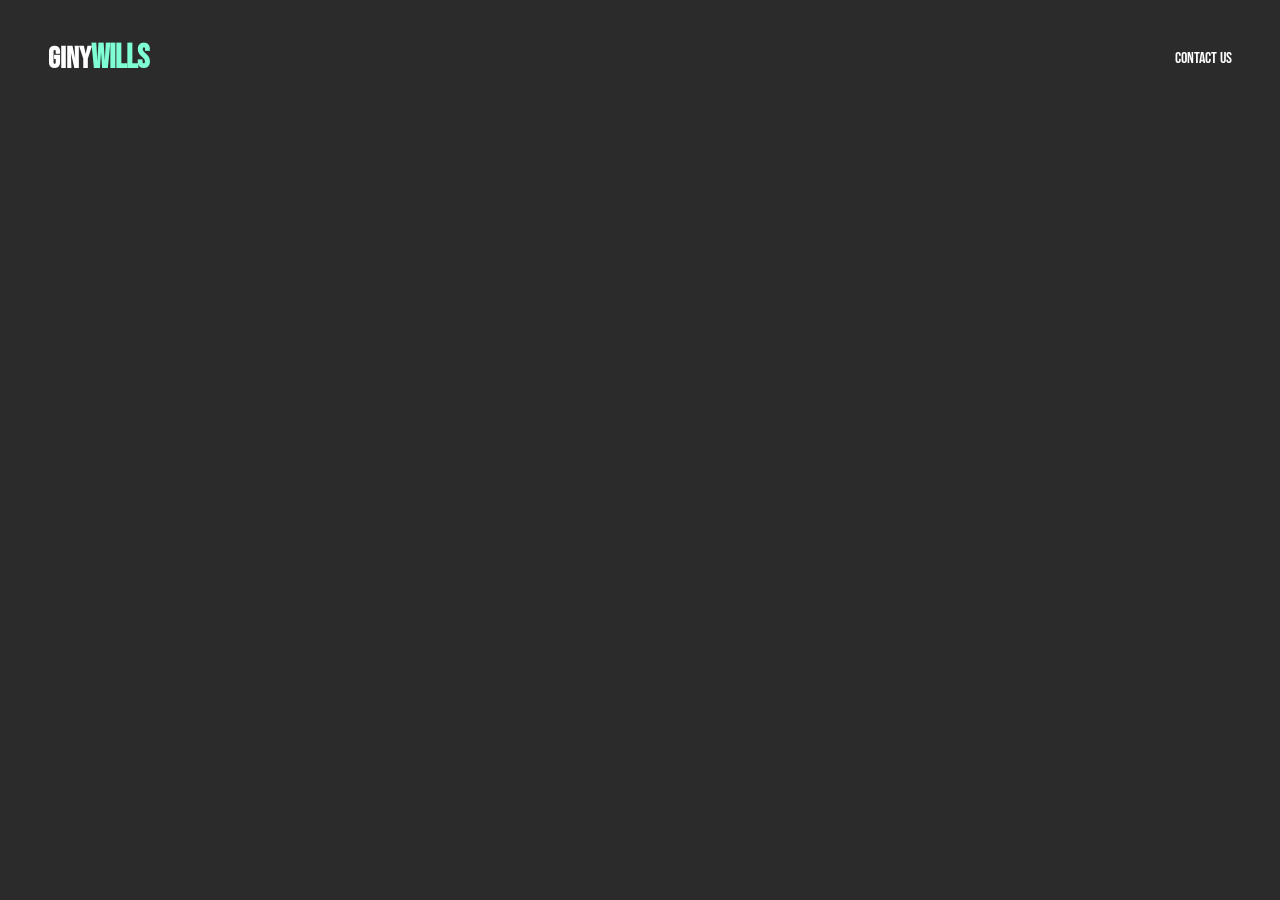
<file: portfolio/index.html>
<!DOCTYPE html>
<html lang="en">
<head>
    <meta charset="UTF-8">
    <meta name="viewport" content="width=device-width, initial-scale=1.0">
    <title>Sarah's Site</title>
    <link rel="stylesheet" href="indexStyle.css">
</head>
<body class="whole-body">
    <nav>
        <p class="logo">Giny<span>Wills</span></p>
        <p>contact us</p>
    </nav>
    <main></main>
    <footer></footer>
</body>
</html>
</file>
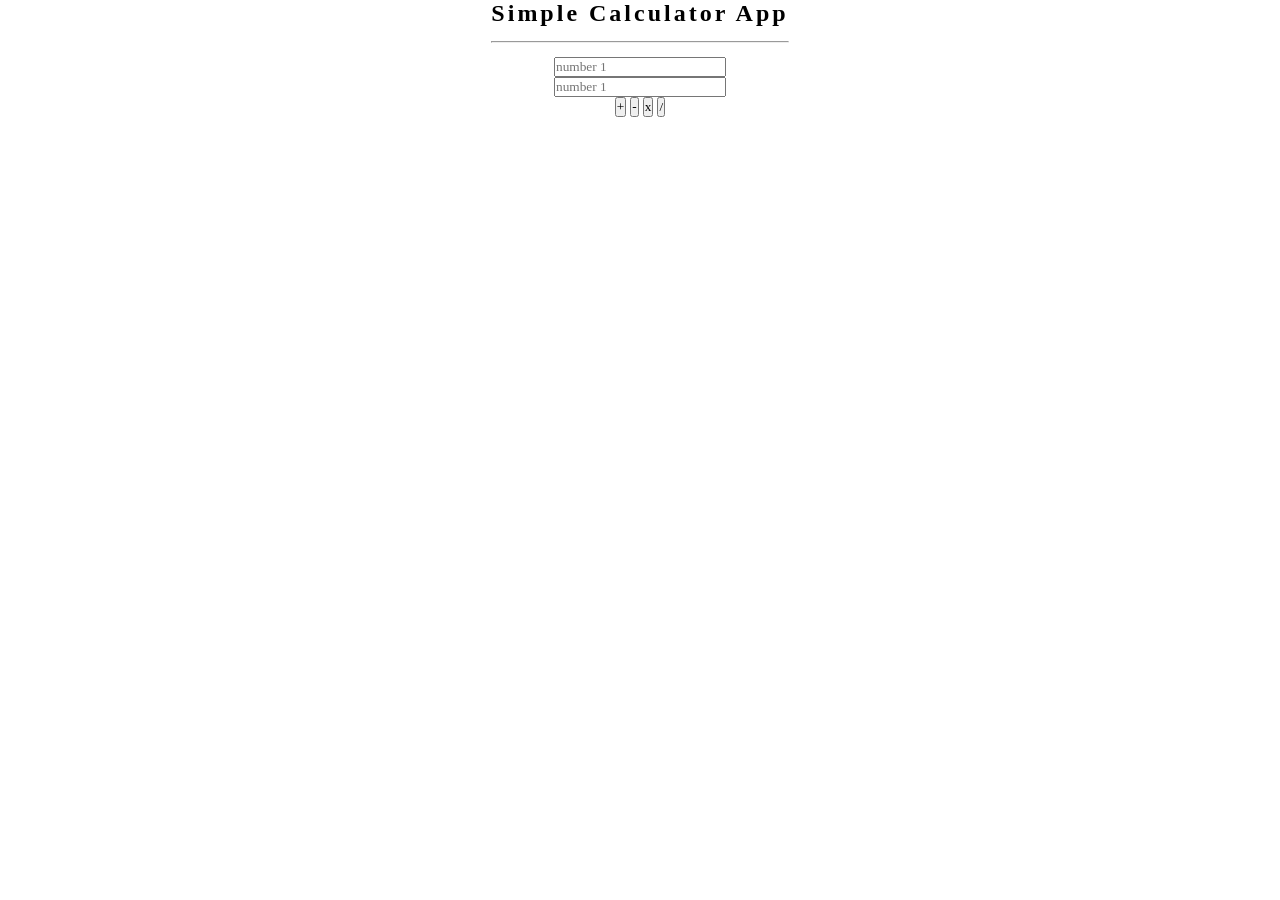
<file: week-one/calculator/calc.html>
<!DOCTYPE html>
<html lang="en">
<head>
    <meta charset="UTF-8">
    <meta name="viewport" content="width=device-width, initial-scale=1.0">
    <link rel="stylesheet" href="styles.css">
    <title>Simple Calculator App</title>
</head>
<body>
    <div>
        <h2>Simple Calculator App</h2> <hr />
        <input type="numbers" placeholder="number 1" id="num1" />
        <br />
        <input type="numbers" placeholder="number 1" id="num2"/>
        <br />
        <button onclick="add()">+</button>
        <button onclick="sub()" >-</button>
        <button onclick="mult()">x</button>
        <button onclick="divide()">/</button><br />
        <h1 id="result"></h1>        
    </div>
    <script src=calculator.js>

    </script>
    
</body>
</html>
</file>
<file: portfolio/indexStyle.css>
@import url('https://fonts.googleapis.com/css2?family=Bebas+Neue&family=Inter:ital,opsz,wght@0,14..32,100..900;1,14..32,100..900&display=swap');

.whole-body {
    background: rgb(43, 43, 43);
    color: white;
    font-family: "Bebas Neue", sans-serif;
}

nav {
    display: flex;
    align-items: center;
    justify-content: space-between;
    padding: 0 40px;
}

.logo {
    font-size: 30px;
    font-weight: bold;
}

.logo span {
    color: aquamarine;
    font-size: 33px;
}
</file>
<file: week-one/calculator/styles.css>
*{
    margin: 0;
    padding: 0;
    box-sizing: border-box;
    font-family: montserrat;

}
body {
    min-height: 100hv;
    display: flex;
    justify-content: center;
    align-items: center;

    
}
div{
    text-align: center;
}
div h2{
    letter-spacing: 3px ;
    text-transfrom: uppercase ;
}
div hr{
    margin: 14px 0;
}
div input [type=number] {
    margin: 8px 0;
    padding: 8px;
    width: 100%
}
</file>
